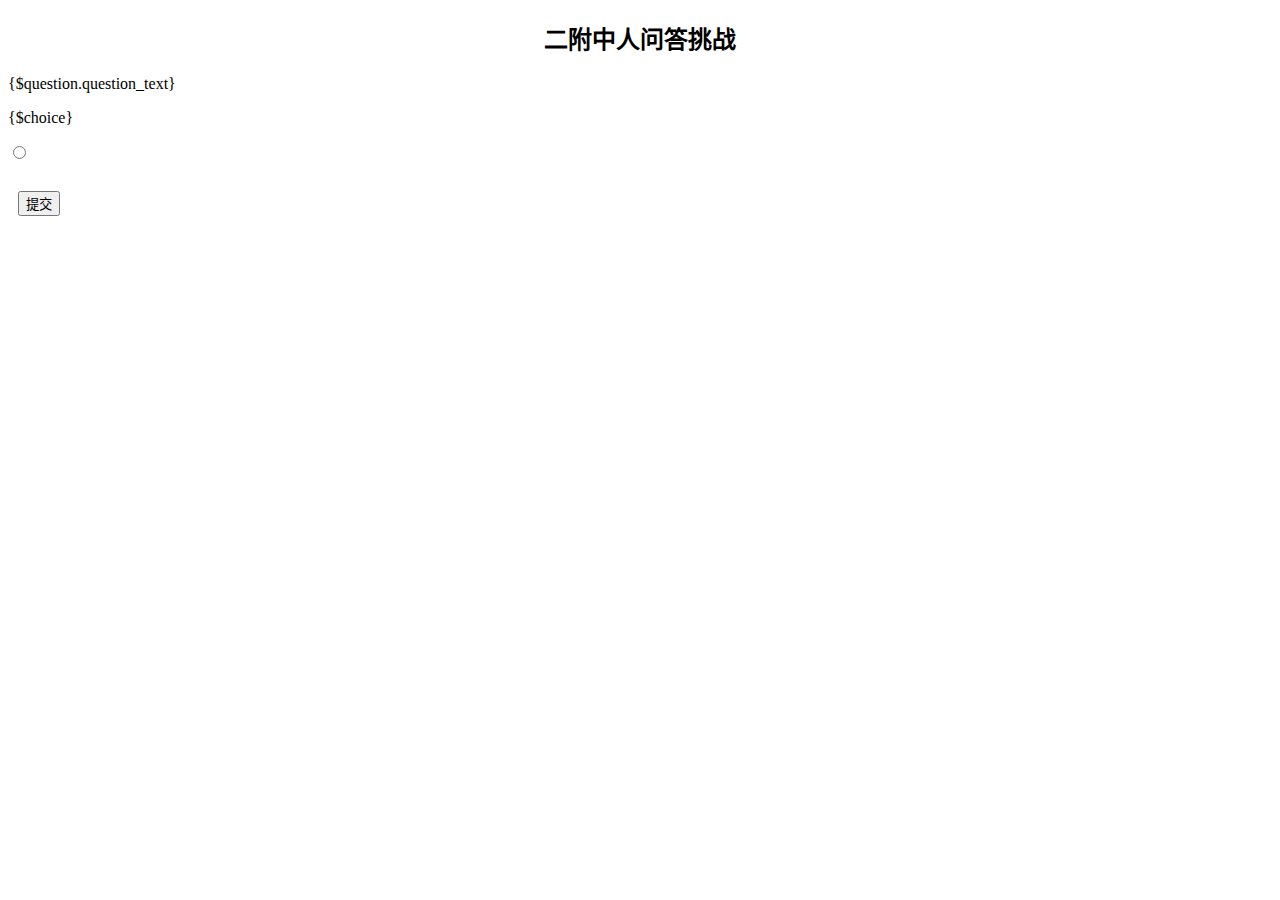
<file: Application/Player/View/Index/index.html>
<!DOCTYPE html>
<html lang="zh-CN">
  <head>
    <meta charset="utf-8">
    <meta http-equiv="X-UA-Compatible" content="IE=edge">
    <meta name="renderer" content="webkit">
    <meta name="viewport" content="width=device-width, initial-scale=1, maximum-scale=1, user-scalable=no">
    <title>{$Think.config.activity_name}</title>
    <link rel="shortcut icon" href="__PUBLIC__/favicon.png">
    <css href="__PUBLIC__/weui/0.4.3/weui.min.css" />
    <css href="__PUBLIC__/css/font.css" />
    <js href="__PUBLIC__/jquery/2.2.4/jquery.min.js" />
    <style>
      body{
        margin-top: 20px;
      }
      #submit-button{
        font-family:"ff-tisa-web-pro-1","ff-tisa-web-pro-2","Lucida Grande","Helvetica Neue",Helvetica,Arial,"Hiragino Sans GB","Hiragino Sans GB W3","Microsoft YaHei UI","Microsoft YaHei","WenQuanYi Micro Hei",sans-serif !important;
      }
    </style>
  </head>
  <body>
    <form method="POST">
      <h2 style="text-align:center;">二附中人问答挑战</h2>
      <volist name="question_list" id="question" key="question_i">
        <input type="hidden" name="question[{$question_i}]['question_id']" value="{$question.question_id}">
        <div class="weui_cells_title">{$question.question_text}</div>
        <div class="weui_cells weui_cells_radio">
          <foreach name="question.question_choices" item="choice" key="choice_i" >
            <label class="weui_cell weui_check_label" for="question{$question_i}-choice{$choice_i}">
              <div class="weui_cell_bd weui_cell_primary">
                <p>{$choice}</p>
              </div>
              <div class="weui_cell_ft">
                <input type="radio" class="weui_check" name="question[{$question_i}]['answer']" value="{$choice}" id="question{$question_i}-choice{$choice_i}" required>
                <span class="weui_icon_checked"></span>
              </div>
            </label>
          </foreach>
        </div>
        <br />
      </volist>
      <div style="padding-left:10px;padding-right:10px;margin-top:10px;"><button id="submit-button" class="weui_btn weui_btn_primary">提交</button></div>
    </form>
  </body>
</html>
</file>
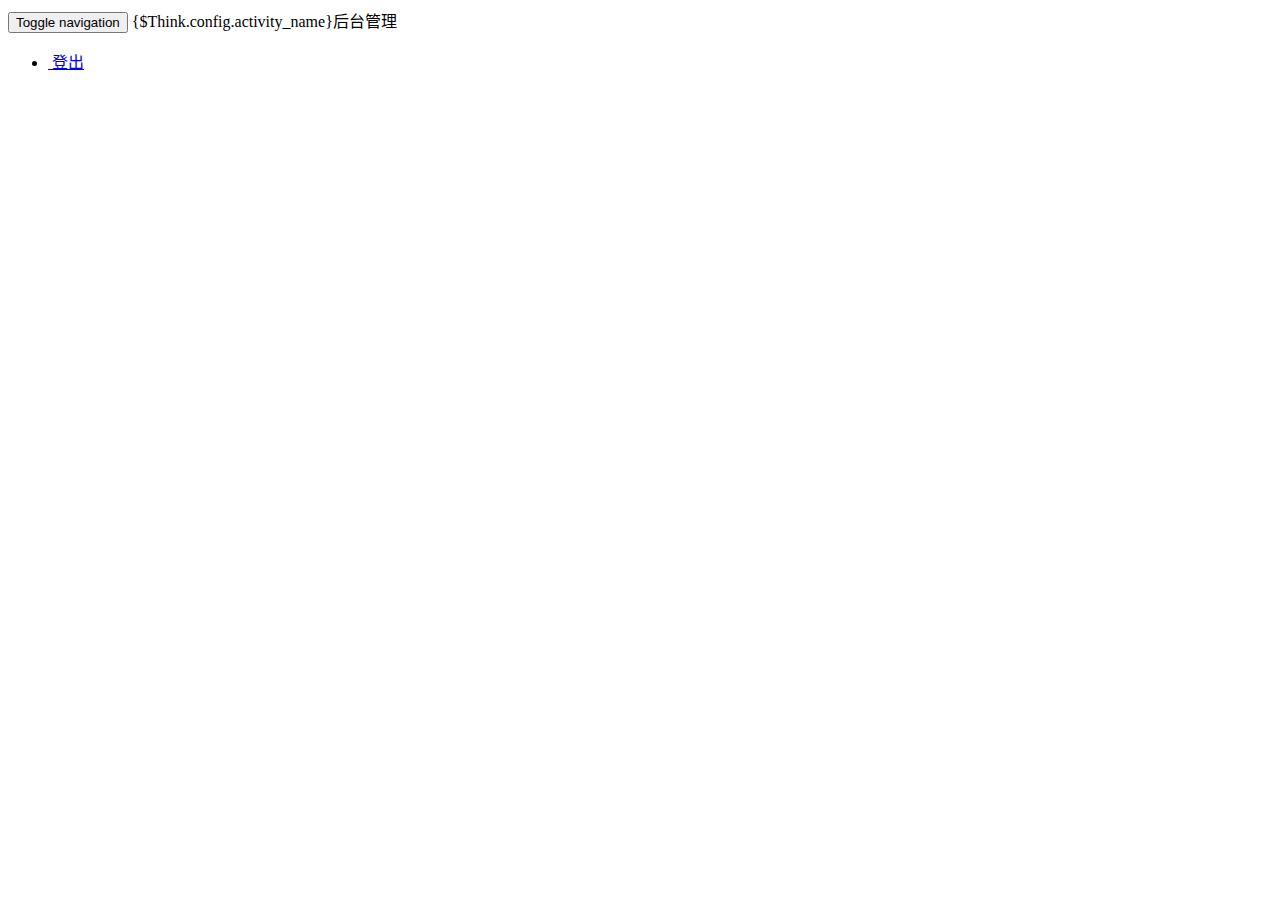
<file: Application/Admin/View/Dashboard/frame.html>
<!DOCTYPE html>
<html lang="zh-CN">
  <head>
    <meta charset="utf-8">
    <meta http-equiv="X-UA-Compatible" content="IE=edge">
    <meta name="renderer" content="webkit">
    <meta name="viewport" content="width=device-width, initial-scale=1">
    <title><block name="title"></block> - {$Think.config.activity_name}后台管理</title>
    <link rel="shortcut icon" href="__PUBLIC__/favicon.png">
    <css href="__PUBLIC__/bootstrap/3.3.6/css/bootstrap.min.css" />
    <css href="__PUBLIC__/css/dashboard.css" />
    <css href="__PUBLIC__/css/font.css" />
    <js href="__PUBLIC__/jquery/2.2.4/jquery.min.js" />
    <js href="__PUBLIC__/bootstrap/3.3.6/js/bootstrap.min.js" />
  </head>
  <body>
    <nav class="navbar navbar-inverse navbar-fixed-top">
      <div class="container-fluid">
        <div class="navbar-header">
          <button type="button" class="navbar-toggle collapsed" data-toggle="collapse" data-target="#navbar" aria-expanded="false" aria-controls="navbar">
            <span class="sr-only">Toggle navigation</span>
            <span class="icon-bar"></span>
            <span class="icon-bar"></span>
            <span class="icon-bar"></span>
          </button>
          <a class="navbar-brand">{$Think.config.activity_name}后台管理</a>
        </div>
        <div id="navbar" class="navbar-collapse collapse">
          <ul class="nav navbar-nav navbar-right">
            <li><a href="{:U('logout')}"><span class="glyphicon glyphicon-log-out"></span>&nbsp;登出</a></li>
          </ul>
        </div>
      </div>
    </nav>

    <div class="container-fluid">
      <div class="row">
        <div class="col-sm-3 col-md-2 sidebar">
          <block name="menu"><include file="menu" /></block>
        </div>
        <div class="col-sm-9 col-sm-offset-3 col-md-10 col-md-offset-2 main">
          <block name="content"></block>
        </div>
      </div>
    </div>
  </body>
</html>
</file>
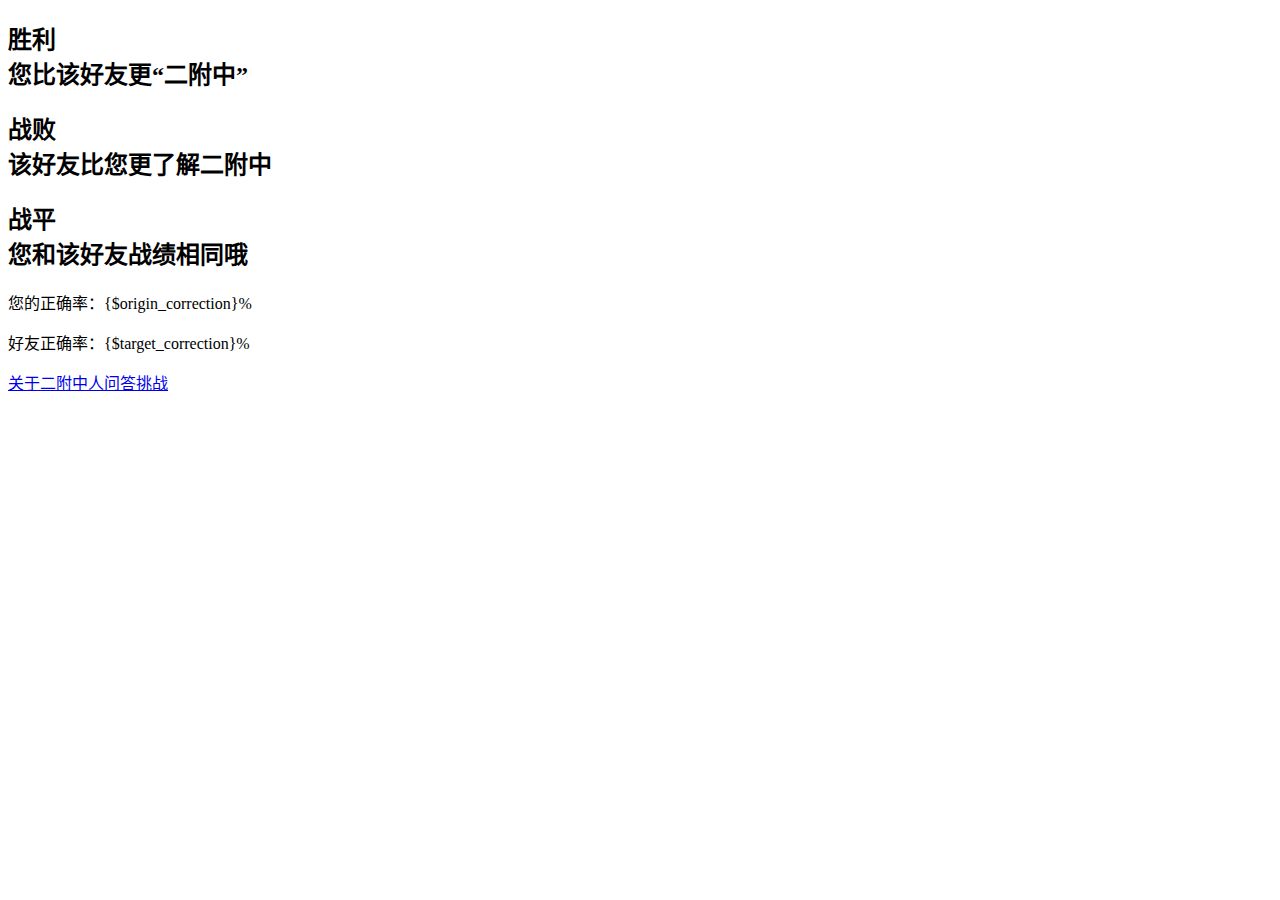
<file: Application/Player/View/Index/pk.html>
<!DOCTYPE html>
<html lang="zh-CN">
  <head>
    <meta charset="utf-8">
    <meta http-equiv="X-UA-Compatible" content="IE=edge">
    <meta name="renderer" content="webkit">
    <meta name="viewport" content="width=device-width, initial-scale=1, maximum-scale=1, user-scalable=no">
    <title>二附中人问答PK结果</title>
    <link rel="shortcut icon" href="__PUBLIC__/favicon.png">
    <css href="__PUBLIC__/weui/0.4.3/weui.min.css" />
    <css href="__PUBLIC__/css/font.css" />
    <js href="__PUBLIC__/jquery/2.2.4/jquery.min.js" />
    <js href="https://res.wx.qq.com/open/js/jweixin-1.1.0.js" />
    <script><literal>
      wx.config({
      </literal>
        debug: false,
        appId: '{$sign.appID}',
        timestamp: {$sign.timestamp},
        nonceStr: '{$sign.noncestr}',
        signature: '{$sign.signature}',
        jsApiList: ['hideOptionMenu']
      });
      <literal>
      wx.ready(function(){
        wx.hideOptionMenu();
      });
      </literal>
    </script>
  </head>
  <body>
    <div class="weui_msg">
      <switch name="result" >
      <case value="success" break="1">
        <div class="weui_icon_area"><i class="weui_icon_safe weui_icon_safe_success"></i></div>
        <div class="weui_text_area">
          <h2 class="weui_msg_title">胜利<br />您比该好友更“二附中”</h2>
      </case>
      <case value="failed" break="1">
        <div class="weui_icon_area"><i class="weui_icon_safe weui_icon_safe_warn"></i></div>
        <div class="weui_text_area">
          <h2 class="weui_msg_title">战败<br />该好友比您更了解二附中</h2>
      </case>
      <case value="draw" break="1">
        <div class="weui_icon_area"><i class="weui_icon_safe weui_icon_safe_success"></i></div>
        <div class="weui_text_area">
          <h2 class="weui_msg_title">战平<br />您和该好友战绩相同哦</h2>
      </case>
      </switch>
        <p>您的正确率：{$origin_correction}%</p>
        <p>好友正确率：{$target_correction}%</p>
      </div>
      <script>
        function showAbout(){
          $('#about').show();
        }
        function hideAbout(){
          $('#about').hide();
        }
      </script>
      <div class="weui_extra_area">
        <a href="javascript:showAbout();" >关于二附中人问答挑战</a>
      </div>
      <div class="weui_dialog_alert" id="about" style="display: none;">
        <div class="weui_mask"></div>
        <div class="weui_dialog">
          <div class="weui_dialog_hd"><strong class="weui_dialog_title">关于二附中人问答挑战</strong></div>
          <div class="weui_dialog_bd">本问答活动系统由华东师大二附中校友联络会开发，如遇故障请联系tech@efzer.org。</div>
          <div class="weui_dialog_ft">
            <a href="javascript:hideAbout();" class="weui_btn_dialog primary">确定</a>
          </div>
        </div>
      </div>
    </div>
  </body>
</html>
</file>
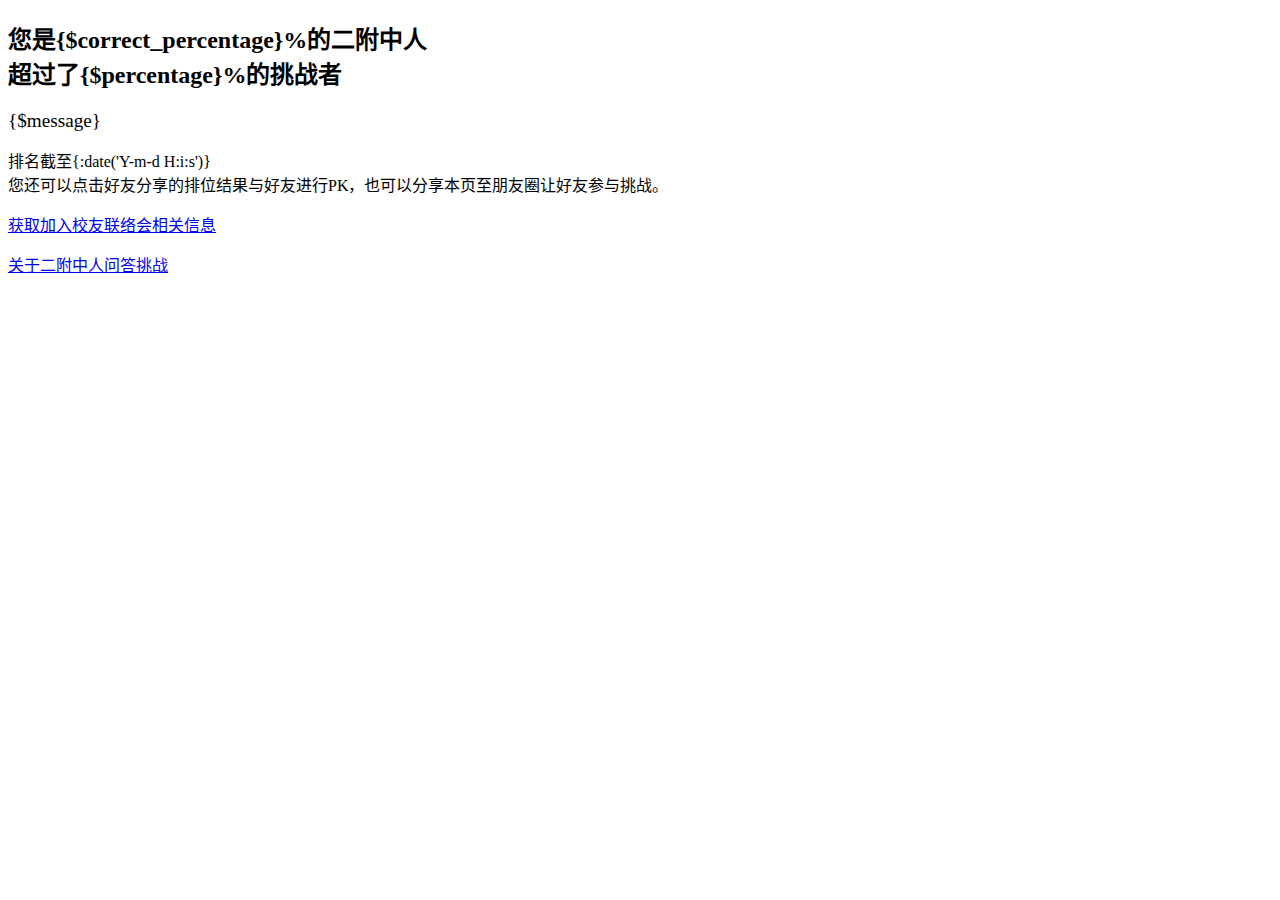
<file: Application/Player/View/Index/result.html>
<!DOCTYPE html>
<html lang="zh-CN">
  <head>
    <meta charset="utf-8">
    <meta http-equiv="X-UA-Compatible" content="IE=edge">
    <meta name="renderer" content="webkit">
    <meta name="viewport" content="width=device-width, initial-scale=1, maximum-scale=1, user-scalable=no">
    <title>我打败了{$percentage|floor}%的EFZer问答挑战者，你呢？</title>
    <link rel="shortcut icon" href="__PUBLIC__/favicon.png">
    <css href="__PUBLIC__/weui/0.4.3/weui.min.css" />
    <css href="__PUBLIC__/css/font.css" />
    <js href="__PUBLIC__/jquery/2.2.4/jquery.min.js" />
    <js href="https://res.wx.qq.com/open/js/jweixin-1.1.0.js" />
    <script><literal>
      wx.config({
      </literal>
        debug: false,
        appId: '{$sign.appID}',
        timestamp: {$sign.timestamp},
        nonceStr: '{$sign.noncestr}',
        signature: '{$sign.signature}',
        jsApiList: ['hideMenuItems']
      });
      <literal>
      wx.ready(function(){
        wx.hideMenuItems({
          menuList: ['menuItem:jsDebug','menuItem:editTag','menuItem:delete','menuItem:copyUrl','menuItem:originPage','menuItem:readMode','menuItem:openWithQQBrowser','menuItem:openWithSafari','menuItem:share:email','menuItem:share:brand','menuItem:share:qq','menuItem:share:weiboApp','menuItem:share:facebook','menuItem:favorite']
        });
      });
      </literal>
    </script>
  </head>
  <body>
    <div class="weui_msg">
      <div class="weui_icon_area"><i class="weui_icon_success weui_icon_msg"></i></div>
      <div class="weui_text_area">
        <h2 class="weui_msg_title">您是{$correct_percentage}%的二附中人<br />超过了{$percentage}%的挑战者</h2>
        <p><big>{$message}</big></p>
        <p class="weui_msg_desc">排名截至{:date('Y-m-d H:i:s')}<br />您还可以点击好友分享的排位结果与好友进行PK<gt name="correct_percentage" value="45">，也可以分享本页至朋友圈让好友参与挑战。</gt></p>
      </div>
      <p class="weui_btn_area">
        <a href="http://mp.weixin.qq.com/s?__biz=MzAxMTAyNzU0MA==&mid=2649242506&idx=1&sn=79ca11518c2ffc48eba7b2fc7c9d612b#rd" class="weui_btn weui_btn_default">获取加入校友联络会相关信息</a>
      </p>
      <script>
        function showAbout(){
          $('#about').show();
        }
        function hideAbout(){
          $('#about').hide();
        }
      </script>
      <div class="weui_extra_area">
          <a href="javascript:showAbout();" >关于二附中人问答挑战</a>
      </div>
      <div class="weui_dialog_alert" id="about" style="display: none;">
          <div class="weui_mask"></div>
          <div class="weui_dialog">
              <div class="weui_dialog_hd"><strong class="weui_dialog_title">关于二附中人问答挑战</strong></div>
              <div class="weui_dialog_bd">本问答活动系统由华东师大二附中校友联络会开发，如遇故障请联系tech@efzer.org。<br />个人排名实时更新，您可以在日后访问本页面查看您的实时排名。</div>
              <div class="weui_dialog_ft">
                  <a href="javascript:hideAbout();" class="weui_btn_dialog primary">确定</a>
              </div>
          </div>
      </div>
    </div>
  </body>
</html>
</file>
